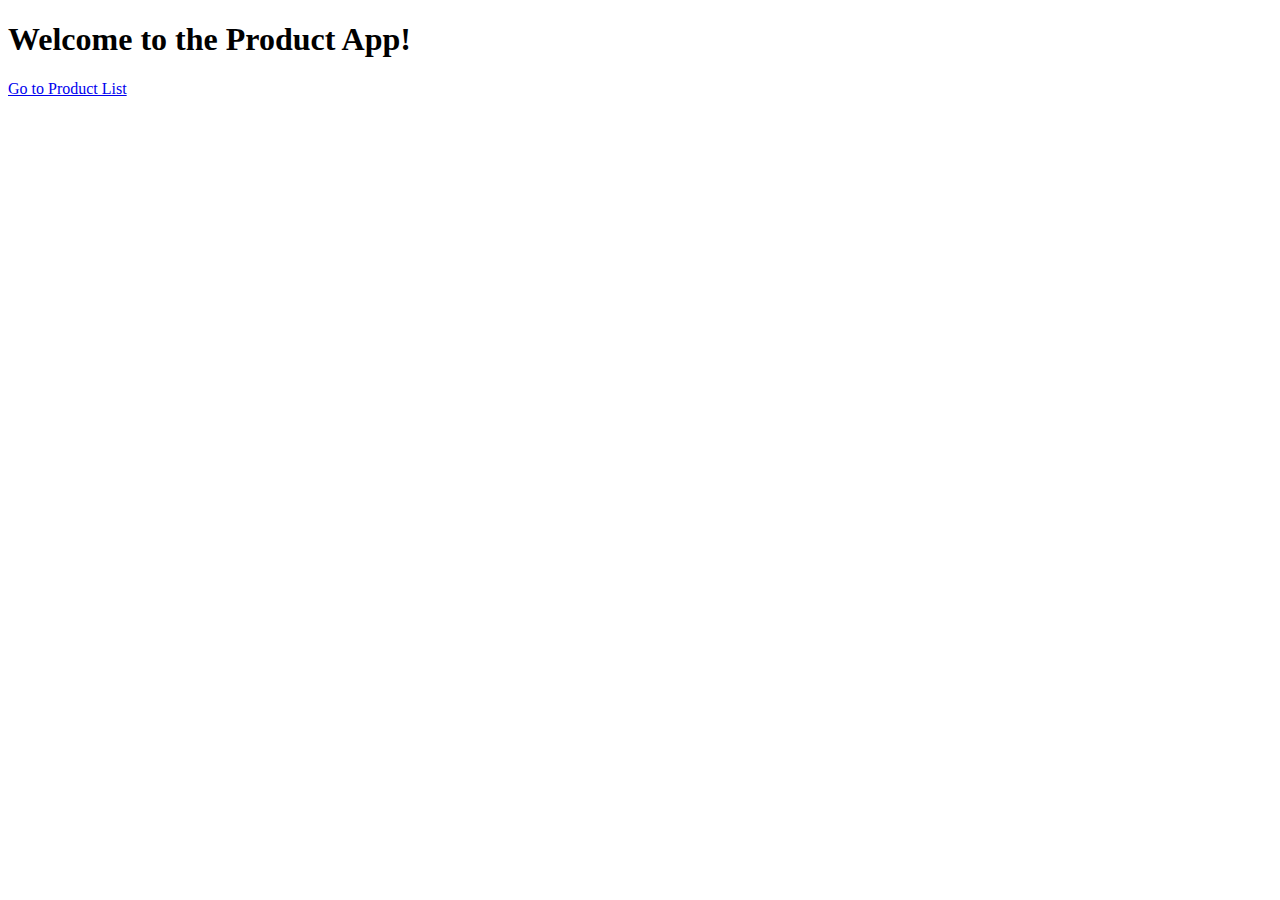
<file: ProductApp/src/main/resources/templates/index.html>
<!-- templates/index.html -->
<!DOCTYPE html>
<html lang="en">
<head>
<meta charset="UTF-8">
<meta name="viewport" content="width=device-width, initial-scale=1.0">
<title>Product App</title>
</head>
<body>
	<h1>Welcome to the Product App!</h1>
	<a href="/products">Go to Product List</a>
</body>
</html>
</file>
